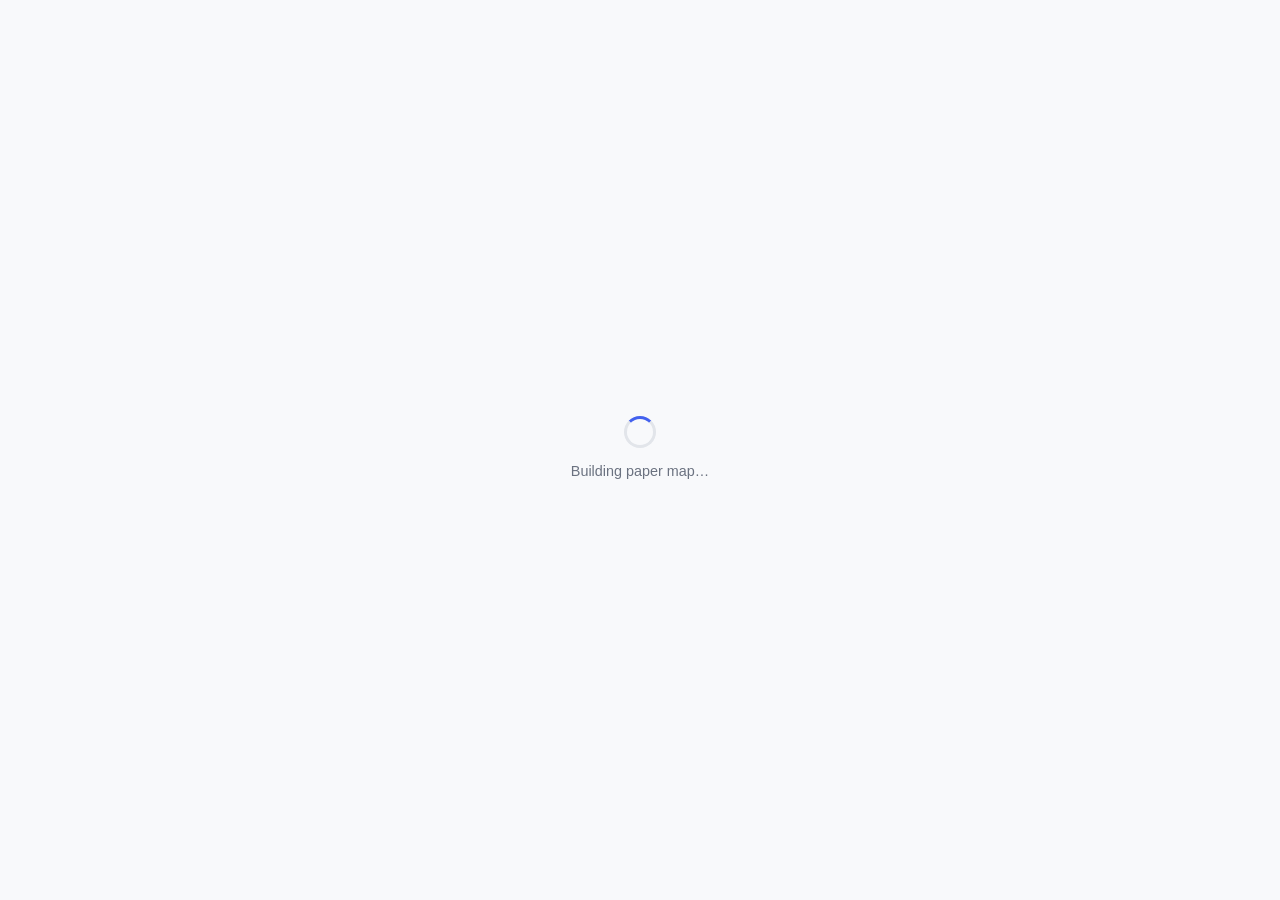
<file: visualization.html>
<!DOCTYPE html>
<html lang="en">
<head>
  <meta charset="UTF-8" />
  <meta name="viewport" content="width=device-width, initial-scale=1.0" />
  <title>Paper Map – AI for Life Sciences</title>
  <style>
    /* ── Variables ──────────────────────────────────────── */
    :root {
      --bg: #f8f9fb;
      --surface: #ffffff;
      --border: #e2e5ea;
      --text: #1a1f2e;
      --text-muted: #6b7280;
      --primary: #4361ee;
      --primary-hover: #3450d4;
      --primary-light: #eef1fd;
      --shadow-sm: 0 1px 3px rgba(0,0,0,.08), 0 1px 2px rgba(0,0,0,.06);
      --shadow-md: 0 4px 10px rgba(0,0,0,.08), 0 2px 4px rgba(0,0,0,.05);
      --radius: 10px;
      --header-h: 60px;
      --panel-w: 240px;
    }
    *, *::before, *::after { box-sizing: border-box; margin: 0; padding: 0; }
    html { scroll-behavior: smooth; }
    body {
      font-family: -apple-system, BlinkMacSystemFont, "Segoe UI", Roboto, "Helvetica Neue", Arial, sans-serif;
      background: var(--bg);
      color: var(--text);
      font-size: 15px;
      line-height: 1.6;
      min-height: 100vh;
      overflow: hidden;
    }
    a { color: var(--primary); text-decoration: none; }
    a:hover { text-decoration: underline; }

    /* ── Header ────────────────────────────────────────── */
    .site-header {
      position: fixed;
      top: 0; left: 0; right: 0;
      z-index: 200;
      background: var(--surface);
      border-bottom: 1px solid var(--border);
      box-shadow: var(--shadow-sm);
      height: var(--header-h);
      display: flex;
      align-items: center;
      padding: 0 20px;
      gap: 16px;
    }
    .header-nav a {
      font-size: 0.85rem;
      color: var(--text-muted);
      padding: 4px 10px;
      border-radius: 6px;
      transition: background .15s, color .15s;
    }
    .header-nav a:hover { background: var(--bg); color: var(--text); text-decoration: none; }
    .header-nav a.active { background: var(--primary-light); color: var(--primary); font-weight: 600; }
    .header-sep { color: var(--border); }
    .header-title {
      font-size: 1.05rem;
      font-weight: 700;
      color: var(--text);
    }
    .header-subtitle {
      font-size: 0.78rem;
      color: var(--text-muted);
    }
    .header-right {
      margin-left: auto;
      display: flex;
      align-items: center;
      gap: 8px;
    }
    .view-btn {
      padding: 6px 14px;
      border-radius: 8px;
      border: 1.5px solid var(--border);
      background: var(--surface);
      color: var(--text-muted);
      font-size: 0.82rem;
      font-weight: 500;
      cursor: pointer;
      transition: all .15s;
    }
    .view-btn.active, .view-btn:hover {
      border-color: var(--primary);
      background: var(--primary-light);
      color: var(--primary);
    }

    /* ── Layout ────────────────────────────────────────── */
    .viz-layout {
      position: fixed;
      top: var(--header-h);
      left: 0; right: 0; bottom: 0;
      display: flex;
    }

    /* ── Side Panel ────────────────────────────────────── */
    .side-panel {
      width: var(--panel-w);
      background: var(--surface);
      border-right: 1px solid var(--border);
      overflow-y: auto;
      padding: 16px 12px;
      flex-shrink: 0;
    }
    .panel-section { margin-bottom: 20px; }
    .panel-section h3 {
      font-size: 0.68rem;
      font-weight: 700;
      text-transform: uppercase;
      letter-spacing: 0.06em;
      color: var(--text-muted);
      margin-bottom: 8px;
    }
    .legend-item {
      display: flex;
      align-items: center;
      gap: 8px;
      padding: 5px 8px;
      border-radius: 6px;
      cursor: pointer;
      transition: background .12s;
      font-size: 0.82rem;
    }
    .legend-item:hover { background: var(--bg); }
    .legend-item.dimmed { opacity: 0.35; }
    .legend-dot {
      width: 12px; height: 12px;
      border-radius: 50%;
      flex-shrink: 0;
    }
    .legend-label { flex: 1; color: var(--text); }
    .legend-count {
      font-size: 0.72rem;
      color: var(--text-muted);
      font-weight: 600;
    }
    .panel-search {
      width: 100%;
      padding: 7px 10px;
      border: 1.5px solid var(--border);
      border-radius: 8px;
      font-size: 0.85rem;
      color: var(--text);
      background: var(--surface);
      outline: none;
      margin-bottom: 12px;
      transition: border-color .15s;
    }
    .panel-search:focus { border-color: var(--primary); }
    .clear-topic-btn {
      width: 100%;
      padding: 6px;
      background: none;
      border: 1.5px solid var(--border);
      border-radius: 7px;
      font-size: 0.78rem;
      color: var(--text-muted);
      cursor: pointer;
      transition: all .15s;
      margin-top: 4px;
    }
    .clear-topic-btn:hover { background: var(--bg); color: var(--text); }

    /* ── SVG Canvas ────────────────────────────────────── */
    #viz-canvas {
      flex: 1;
      overflow: hidden;
      position: relative;
    }
    #viz-canvas svg {
      width: 100%;
      height: 100%;
      cursor: grab;
    }
    #viz-canvas svg:active { cursor: grabbing; }

    /* ── Tooltip ───────────────────────────────────────── */
    #tooltip {
      position: fixed;
      z-index: 300;
      background: var(--surface);
      border: 1px solid var(--border);
      border-radius: var(--radius);
      padding: 12px 14px;
      box-shadow: var(--shadow-md);
      max-width: 300px;
      pointer-events: none;
      display: none;
    }
    .tt-title {
      font-size: 0.85rem;
      font-weight: 600;
      color: var(--text);
      line-height: 1.4;
      margin-bottom: 6px;
    }
    .tt-summary {
      font-size: 0.78rem;
      color: var(--text-muted);
      line-height: 1.5;
      margin-bottom: 8px;
      display: -webkit-box;
      -webkit-line-clamp: 3;
      -webkit-box-orient: vertical;
      overflow: hidden;
    }
    .tt-tags {
      display: flex;
      flex-wrap: wrap;
      gap: 4px;
    }
    .tt-tag {
      display: inline-block;
      padding: 1px 7px;
      border-radius: 10px;
      font-size: 0.7rem;
      font-weight: 500;
    }
    .tt-hint {
      font-size: 0.72rem;
      color: var(--primary);
      margin-top: 6px;
    }

    /* ── Cluster Labels (rendered inside SVG) ─────────── */
    .cluster-label {
      font-size: 13px;
      font-weight: 700;
      text-anchor: middle;
      dominant-baseline: middle;
      pointer-events: none;
      opacity: 0.55;
      letter-spacing: 0.03em;
      text-transform: uppercase;
    }

    /* ── Loading overlay ───────────────────────────────── */
    #loading {
      position: fixed;
      inset: 0;
      background: var(--bg);
      display: flex;
      align-items: center;
      justify-content: center;
      z-index: 500;
      flex-direction: column;
      gap: 12px;
      font-size: 0.9rem;
      color: var(--text-muted);
    }
    .spinner {
      width: 32px; height: 32px;
      border: 3px solid var(--border);
      border-top-color: var(--primary);
      border-radius: 50%;
      animation: spin 0.7s linear infinite;
    }
    @keyframes spin { to { transform: rotate(360deg); } }

    /* ── Paper detail panel ────────────────────────────── */
    #detail-panel {
      position: fixed;
      bottom: 16px;
      right: 16px;
      width: 320px;
      background: var(--surface);
      border: 1px solid var(--border);
      border-radius: var(--radius);
      padding: 16px;
      box-shadow: var(--shadow-md);
      z-index: 250;
      display: none;
    }
    #detail-panel .detail-close {
      float: right;
      background: none;
      border: none;
      font-size: 1.1rem;
      cursor: pointer;
      color: var(--text-muted);
      line-height: 1;
      padding: 0;
    }
    #detail-panel .detail-close:hover { color: var(--text); }
    #detail-panel .detail-title {
      font-size: 0.88rem;
      font-weight: 700;
      color: var(--text);
      line-height: 1.4;
      margin-bottom: 8px;
      padding-right: 20px;
    }
    #detail-panel .detail-summary {
      font-size: 0.8rem;
      color: var(--text-muted);
      line-height: 1.55;
      margin-bottom: 10px;
    }
    #detail-panel .detail-tags {
      display: flex;
      flex-wrap: wrap;
      gap: 4px;
      margin-bottom: 10px;
    }
    #detail-panel .detail-tag {
      padding: 2px 8px;
      border-radius: 10px;
      font-size: 0.72rem;
      font-weight: 500;
    }
    #detail-panel .detail-open {
      display: inline-block;
      padding: 7px 14px;
      background: var(--primary);
      color: #fff;
      border-radius: 7px;
      font-size: 0.82rem;
      font-weight: 600;
      text-decoration: none;
      transition: background .15s;
    }
    #detail-panel .detail-open:hover { background: var(--primary-hover); text-decoration: none; }

    /* ── Stats bar ─────────────────────────────────────── */
    .stats-bar {
      position: fixed;
      bottom: 16px;
      left: calc(var(--panel-w) + 16px);
      font-size: 0.78rem;
      color: var(--text-muted);
      background: var(--surface);
      border: 1px solid var(--border);
      padding: 6px 12px;
      border-radius: 8px;
      box-shadow: var(--shadow-sm);
      z-index: 150;
    }

    /* ── Responsive ─────────────────────────────────────── */
    @media (max-width: 700px) {
      :root { --panel-w: 0px; }
      .side-panel { display: none; }
      .stats-bar { left: 16px; }
    }
  </style>
</head>
<body>

<div id="loading">
  <div class="spinner"></div>
  <span>Building paper map…</span>
</div>

<header class="site-header">
  <div class="header-title">📄 Paper Reading</div>
  <div class="header-subtitle">AI for Life Sciences</div>
  <nav class="header-nav" style="display:flex;align-items:center;gap:4px;margin-left:12px;">
    <a href="index.html">Papers</a>
    <span class="header-sep">›</span>
    <a href="visualization.html" class="active">Map</a>
  </nav>
  <div class="header-right">
    <button class="view-btn active" id="btn-cluster">Cluster View</button>
    <button class="view-btn" id="btn-network">Network View</button>
  </div>
</header>

<div class="viz-layout">
  <!-- Side legend panel -->
  <aside class="side-panel">
    <div class="panel-section">
      <h3>Search</h3>
      <input class="panel-search" id="panel-search" type="search" placeholder="Filter papers…" autocomplete="off" />
    </div>
    <div class="panel-section">
      <h3>Topics <span id="topic-filter-hint" style="font-size:0.65rem;text-transform:none;letter-spacing:0;font-weight:400;color:var(--primary)">(click to highlight)</span></h3>
      <div id="legend-list"></div>
      <button class="clear-topic-btn" id="clear-topic-btn">Show all</button>
    </div>
  </aside>

  <!-- D3 SVG -->
  <div id="viz-canvas">
    <svg id="main-svg"></svg>
  </div>
</div>

<!-- Hover tooltip -->
<div id="tooltip"></div>

<!-- Click detail panel -->
<div id="detail-panel">
  <button class="detail-close" id="detail-close">✕</button>
  <div class="detail-title" id="detail-title"></div>
  <div class="detail-summary" id="detail-summary"></div>
  <div class="detail-tags" id="detail-tags"></div>
  <a class="detail-open" id="detail-open" href="#" target="_blank" rel="noopener">Open paper ↗</a>
</div>

<!-- Stats -->
<div class="stats-bar" id="stats-bar"></div>

<script src="assets/js/papers.js"></script>
<script src="https://d3js.org/d3.v7.min.js"></script>
<script>
(function () {
  'use strict';

  // ── Tag category helpers ──────────────────────────────────
  const VENUE_TAGS = new Set([
    'ICLR 2026', 'AAAI 2026',
    'NeurIPS 2025', 'ICML 2025', 'ICLR 2025',
    'ICML 2024', 'ICLR 2024', 'IJCAI 2024', 'ACL 2024', 'AAAI 2024',
    'ACM TIST 2024', 'Information Processing & Management 2024', 'TMLR 2024',
    'IEEE TKDE 2024', 'Expert Systems with Applications 2024', 'Artificial Intelligence Review 2024',
    'NeurIPS 2023', 'IJCAI 2023', 'LoG 2023', 'BIBM 2023', 'EMNLP 2023', 'ACL 2023',
    'EMNLP Findings 2023', 'TMLR 2023', 'ACM CSUR 2023', 'ACM BCB', 'arXiv',
    'From Scholar Inbox',
  ]);
  const YEAR_TAGS = new Set(['2016','2018','2019','2020','2021','2022','2023','2024','2025','2026']);
  // Meta-tags that are not scientific topics
  const META_TAGS = new Set([
    'Copilot','GitHub','bioRxiv','Nature','Nature Methods','Nature Communications',
    'Nature Biotechnology','Nature Machine Intelligence','Nature Medicine',
    'Arc Institute','Science','Cell','Scholar Inbox',
  ]);

  function isTopicTag(t) {
    return !VENUE_TAGS.has(t) && !YEAR_TAGS.has(t) && !META_TAGS.has(t);
  }

  // ── Count topics ─────────────────────────────────────────
  const topicCount = {};
  papers.forEach(p => p.tags.filter(isTopicTag).forEach(t => {
    topicCount[t] = (topicCount[t] || 0) + 1;
  }));

  // Top topics (those with at least 5 papers)
  const TOP_N = 18;
  const topTopics = Object.entries(topicCount)
    .sort((a, b) => b[1] - a[1])
    .slice(0, TOP_N)
    .map(([t]) => t);

  // Merge near-duplicate single-cell tags
  const TAG_ALIAS = {
    'scRNA-seq': 'Single-cell',
    'Single-Cell': 'Single-cell',
    'spatial transcriptomics': 'Spatial Transcriptomics',
  };

  // Normalize tag (handles aliases and case variants)
  function normTag(t) {
    const a = TAG_ALIAS[t];
    if (a) return a;
    const lower = t.toLowerCase();
    if (lower === 'single-cell' || lower === 'scrna-seq' || lower === 'single cell') return 'Single-cell';
    if (lower === 'spatial transcriptomics') return 'Spatial Transcriptomics';
    if (lower === 'optimal transport') return 'Optimal Transport';
    if (lower === 'graph neural network') return 'GNN';
    return t;
  }

  // Reassign topTopics after normalization
  const normCount = {};
  papers.forEach(p => p.tags.filter(isTopicTag).forEach(t => {
    const nt = normTag(t);
    normCount[nt] = (normCount[nt] || 0) + 1;
  }));
  const normTopics = Object.entries(normCount)
    .sort((a, b) => b[1] - a[1])
    .slice(0, TOP_N)
    .map(([t]) => t);

  // ── Assign primary topic to each paper ──────────────────
  function getPrimaryTopic(paper) {
    const topics = paper.tags.filter(isTopicTag).map(normTag);
    for (const t of normTopics) {
      if (topics.includes(t)) return t;
    }
    // Fallback to first topic tag
    return topics[0] || 'Other';
  }

  // Build node data
  const nodeData = papers.map(p => ({
    ...p,
    primaryTopic: getPrimaryTopic(p),
    topicTags: [...new Set(p.tags.filter(isTopicTag).map(normTag))],
  }));

  // ── Color scale ──────────────────────────────────────────
  const allTopics = [...normTopics, 'Other'];
  const COLOR_PALETTE = [
    '#4361ee', '#f72585', '#7209b7', '#3a0ca3',
    '#4cc9f0', '#06d6a0', '#fb8500', '#ef233c',
    '#8338ec', '#3d405b', '#e07a5f', '#81b29a',
    '#f2cc8f', '#264653', '#2a9d8f', '#e9c46a',
    '#f4a261', '#457b9d', '#a8dadc',
  ];
  const colorScale = d3.scaleOrdinal()
    .domain(allTopics)
    .range(COLOR_PALETTE.slice(0, allTopics.length));

  // ── Build legend ─────────────────────────────────────────
  const legendList = document.getElementById('legend-list');
  const legendItems = allTopics.map(topic => {
    const count = normCount[topic] || nodeData.filter(d => d.primaryTopic === topic).length;
    const item = document.createElement('div');
    item.className = 'legend-item';
    item.dataset.topic = topic;
    item.innerHTML = `
      <div class="legend-dot" style="background:${colorScale(topic)}"></div>
      <span class="legend-label">${topic}</span>
      <span class="legend-count">${count}</span>`;
    legendList.appendChild(item);
    return item;
  });

  // ── State ────────────────────────────────────────────────
  const TOOLTIP_W = 300; // max tooltip width (matches CSS max-width)
  const TOOLTIP_H = 140; // estimated tooltip height for overflow avoidance
  let activeTopic = null;
  let searchQuery = '';
  let currentView = 'cluster'; // 'cluster' | 'network'
  let simulation = null;

  // ── DOM refs ─────────────────────────────────────────────
  const tooltip   = document.getElementById('tooltip');
  const detailPanel = document.getElementById('detail-panel');
  const detailClose = document.getElementById('detail-close');
  const statsBar  = document.getElementById('stats-bar');
  const panelSearch = document.getElementById('panel-search');
  const clearTopicBtn = document.getElementById('clear-topic-btn');
  const btnCluster = document.getElementById('btn-cluster');
  const btnNetwork = document.getElementById('btn-network');

  // ── SVG / D3 setup ───────────────────────────────────────
  const svgEl = document.getElementById('main-svg');
  const svg = d3.select(svgEl);
  const g = svg.append('g').attr('class', 'zoom-group');
  const zoom = d3.zoom()
    .scaleExtent([0.15, 5])
    .on('zoom', e => g.attr('transform', e.transform));
  svg.call(zoom);

  let width, height;
  function resize() {
    const rect = svgEl.getBoundingClientRect();
    width = rect.width;
    height = rect.height;
  }
  resize();
  window.addEventListener('resize', () => { resize(); if (simulation) restartSim(); });

  // ── Cluster positions ────────────────────────────────────
  function getClusterPositions() {
    const cx = width / 2, cy = height / 2;
    const n = normTopics.length;
    const r = Math.min(width, height) * 0.34;
    const positions = {};
    normTopics.forEach((t, i) => {
      const angle = (2 * Math.PI * i / n) - Math.PI / 2;
      positions[t] = { x: cx + r * Math.cos(angle), y: cy + r * Math.sin(angle) };
    });
    positions['Other'] = { x: cx, y: cy };
    return positions;
  }

  // ── Build links (network view only) ──────────────────────
  function buildLinks(nodes) {
    const links = [];
    // Only link papers sharing 2+ topic tags (strong similarity)
    const n = nodes.length;
    for (let i = 0; i < n; i++) {
      for (let j = i + 1; j < n; j++) {
        const shared = nodes[i].topicTags.filter(t => nodes[j].topicTags.includes(t));
        if (shared.length >= 2) {
          links.push({ source: nodes[i].id, target: nodes[j].id, strength: shared.length });
        }
      }
    }
    return links;
  }

  // ── Render ───────────────────────────────────────────────
  let linkSel, nodeSel, clusterLabelSel;
  let visibleNodes = [];
  let visibleLinks = [];

  function getVisibleNodes() {
    return nodeData.filter(d => {
      if (activeTopic && d.primaryTopic !== activeTopic) return false;
      if (searchQuery) {
        const q = searchQuery.toLowerCase();
        return (d.title + ' ' + (d.summary || '') + ' ' + d.topicTags.join(' ')).toLowerCase().includes(q);
      }
      return true;
    });
  }

  function render() {
    resize();
    visibleNodes = getVisibleNodes();
    const clusterPos = getClusterPositions();
    const nodeMap = new Map(visibleNodes.map(d => [d.id, d]));

    // Links (network view only)
    visibleLinks = currentView === 'network' ? buildLinks(visibleNodes) : [];

    // Update stats
    statsBar.textContent = `${visibleNodes.length} paper${visibleNodes.length !== 1 ? 's' : ''} · ${normTopics.length} topics · drag to pan · scroll to zoom`;

    // Stop existing simulation
    if (simulation) simulation.stop();

    // ── Cluster label backgrounds ──────────────────────────
    g.selectAll('.cluster-bg').remove();
    g.selectAll('.cluster-label').remove();

    if (currentView === 'cluster') {
      const clusterData = normTopics
        .map(topic => ({
          topic,
          pos: clusterPos[topic],
          count: visibleNodes.filter(d => d.primaryTopic === topic).length,
        }))
        .filter(d => d.count > 0);

      g.selectAll('.cluster-bg')
        .data(clusterData, d => d.topic)
        .join('circle')
          .attr('class', 'cluster-bg')
          .attr('cx', d => d.pos.x)
          .attr('cy', d => d.pos.y)
          .attr('r', d => Math.max(40, Math.sqrt(d.count) * 18))
          .attr('fill', d => colorScale(d.topic))
          .attr('opacity', 0.06)
          .attr('stroke', d => colorScale(d.topic))
          .attr('stroke-width', 1.5)
          .attr('stroke-dasharray', '4,3')
          .attr('stroke-opacity', 0.3);

      g.selectAll('.cluster-label')
        .data(clusterData, d => d.topic)
        .join('text')
          .attr('class', 'cluster-label')
          .attr('x', d => d.pos.x)
          .attr('y', d => d.pos.y - Math.max(40, Math.sqrt(d.count) * 18) - 8)
          .attr('fill', d => colorScale(d.topic))
          .text(d => d.topic);
    }

    // ── Links ──────────────────────────────────────────────
    g.selectAll('.link').remove();
    linkSel = g.selectAll('.link')
      .data(visibleLinks, d => d.source + '-' + d.target)
      .join('line')
        .attr('class', 'link')
        .attr('stroke', '#c0c0c0')
        .attr('stroke-width', d => Math.min(d.strength - 1, 2))
        .attr('stroke-opacity', 0.4);

    // ── Nodes ──────────────────────────────────────────────
    g.selectAll('.paper-node').remove();
    nodeSel = g.selectAll('.paper-node')
      .data(visibleNodes, d => d.id)
      .join('circle')
        .attr('class', 'paper-node')
        .attr('r', 7)
        .attr('fill', d => colorScale(d.primaryTopic))
        .attr('fill-opacity', 0.85)
        .attr('stroke', '#fff')
        .attr('stroke-width', 1.5)
        .style('cursor', 'pointer')
        .on('mouseover', onNodeHover)
        .on('mousemove', onNodeMove)
        .on('mouseout', onNodeOut)
        .on('click', onNodeClick)
        .call(d3.drag()
          .on('start', dragStarted)
          .on('drag', dragged)
          .on('end', dragEnded));

    // ── Initialize positions ───────────────────────────────
    visibleNodes.forEach(d => {
      const cp = clusterPos[d.primaryTopic] || clusterPos['Other'] || { x: width/2, y: height/2 };
      if (!d.x) { d.x = cp.x + (Math.random() - 0.5) * 60; }
      if (!d.y) { d.y = cp.y + (Math.random() - 0.5) * 60; }
    });

    // ── Force simulation ───────────────────────────────────
    simulation = d3.forceSimulation(visibleNodes)
      .force('charge', d3.forceManyBody().strength(-60).distanceMax(200))
      .force('collision', d3.forceCollide(9))
      .force('x', d3.forceX(d => (clusterPos[d.primaryTopic] || { x: width/2 }).x).strength(currentView === 'cluster' ? 0.25 : 0.04))
      .force('y', d3.forceY(d => (clusterPos[d.primaryTopic] || { y: height/2 }).y).strength(currentView === 'cluster' ? 0.25 : 0.04))
      .force('center', d3.forceCenter(width / 2, height / 2).strength(0.02))
      .alphaDecay(0.025)
      .on('tick', ticked);

    if (currentView === 'network' && visibleLinks.length > 0) {
      const idToNode = new Map(visibleNodes.map(d => [d.id, d]));
      const resolvedLinks = visibleLinks.map(l => ({
        source: idToNode.get(typeof l.source === 'object' ? l.source.id : l.source),
        target: idToNode.get(typeof l.target === 'object' ? l.target.id : l.target),
        strength: l.strength,
      })).filter(l => l.source && l.target);

      simulation.force('link', d3.forceLink(resolvedLinks)
        .id(d => d.id)
        .distance(50)
        .strength(d => Math.min(d.strength * 0.08, 0.4)));
    }
  }

  function ticked() {
    linkSel
      .attr('x1', d => (d.source.x || 0))
      .attr('y1', d => (d.source.y || 0))
      .attr('x2', d => (d.target.x || 0))
      .attr('y2', d => (d.target.y || 0));

    nodeSel
      .attr('cx', d => d.x)
      .attr('cy', d => d.y);

    if (currentView === 'cluster') {
      // Compute actual centroid of each cluster from live node positions
      const positionSum = {}, nodeCount = {};
      visibleNodes.forEach(d => {
        const topic = d.primaryTopic;
        if (!positionSum[topic]) { positionSum[topic] = { x: 0, y: 0 }; nodeCount[topic] = 0; }
        positionSum[topic].x += d.x; positionSum[topic].y += d.y; nodeCount[topic]++;
      });
      const centroid = {};
      Object.keys(positionSum).forEach(topic => {
        centroid[topic] = { x: positionSum[topic].x / nodeCount[topic], y: positionSum[topic].y / nodeCount[topic] };
      });

      g.selectAll('.cluster-bg')
        .attr('cx', d => (centroid[d.topic] || d.pos).x)
        .attr('cy', d => (centroid[d.topic] || d.pos).y);

      g.selectAll('.cluster-label')
        .attr('x', d => (centroid[d.topic] || d.pos).x)
        .attr('y', d => (centroid[d.topic] || d.pos).y - Math.max(40, Math.sqrt(d.count) * 18) - 8);
    }
  }

  function restartSim() {
    if (simulation) {
      simulation.alpha(0.3).restart();
    }
  }

  // ── Drag ─────────────────────────────────────────────────
  function dragStarted(event, d) {
    if (!event.active) simulation.alphaTarget(0.3).restart();
    d.fx = d.x; d.fy = d.y;
  }
  function dragged(event, d) {
    d.fx = event.x; d.fy = event.y;
  }
  function dragEnded(event, d) {
    if (!event.active) simulation.alphaTarget(0);
    d.fx = null; d.fy = null;
  }

  // ── Tooltip ──────────────────────────────────────────────
  function onNodeHover(event, d) {
    const color = colorScale(d.primaryTopic);
    const tagsHtml = d.topicTags.slice(0, 6).map(t =>
      `<span class="tt-tag" style="background:${colorScale(t)}22;color:${colorScale(t)};border:1px solid ${colorScale(t)}44">${t}</span>`
    ).join('');
    tooltip.innerHTML = `
      <div class="tt-title">${escHtml(d.title)}</div>
      ${d.summary ? `<div class="tt-summary">${escHtml(d.summary)}</div>` : ''}
      <div class="tt-tags">${tagsHtml}</div>
      <div class="tt-hint">Click to see details</div>`;
    tooltip.style.display = 'block';
    positionTooltip(event);

    // Highlight
    nodeSel.attr('fill-opacity', n => {
      if (n.id === d.id) return 1;
      const shared = n.topicTags.filter(t => d.topicTags.includes(t)).length;
      return shared > 0 ? 0.7 : 0.25;
    }).attr('r', n => n.id === d.id ? 10 : 7);
  }

  function onNodeMove(event) { positionTooltip(event); }

  function onNodeOut() {
    tooltip.style.display = 'none';
    nodeSel.attr('fill-opacity', 0.85).attr('r', 7);
  }

  function positionTooltip(event) {
    let x = event.clientX + 14, y = event.clientY + 14;
    if (x + TOOLTIP_W > window.innerWidth - 10) x = event.clientX - TOOLTIP_W - 10;
    if (y + TOOLTIP_H > window.innerHeight - 10) y = event.clientY - TOOLTIP_H - 10;
    tooltip.style.left = x + 'px';
    tooltip.style.top  = y + 'px';
  }

  // ── Node click ───────────────────────────────────────────
  function onNodeClick(event, d) {
    event.stopPropagation();
    const color = colorScale(d.primaryTopic);

    document.getElementById('detail-title').textContent = d.title;
    document.getElementById('detail-summary').textContent = d.summary || '(no summary)';

    const tagsEl = document.getElementById('detail-tags');
    tagsEl.innerHTML = d.topicTags.slice(0, 8).map(t =>
      `<span class="detail-tag" style="background:${colorScale(t)}22;color:${colorScale(t)};border:1px solid ${colorScale(t)}44">${t}</span>`
    ).join('');

    const openEl = document.getElementById('detail-open');
    if (d.url) {
      openEl.href = d.url;
      openEl.style.display = 'inline-block';
    } else {
      openEl.style.display = 'none';
    }

    detailPanel.style.display = 'block';
    detailPanel.style.borderTop = `3px solid ${color}`;
  }

  detailClose.addEventListener('click', () => { detailPanel.style.display = 'none'; });

  // ── Legend click (topic filter) ───────────────────────────
  legendItems.forEach(item => {
    item.addEventListener('click', () => {
      const topic = item.dataset.topic;
      if (activeTopic === topic) {
        activeTopic = null;
      } else {
        activeTopic = topic;
      }
      updateLegendState();
      render();
    });
  });

  function updateLegendState() {
    legendItems.forEach(item => {
      item.classList.toggle('dimmed', activeTopic !== null && item.dataset.topic !== activeTopic);
    });
  }

  clearTopicBtn.addEventListener('click', () => {
    activeTopic = null;
    updateLegendState();
    render();
  });

  // ── Search ───────────────────────────────────────────────
  panelSearch.addEventListener('input', () => {
    searchQuery = panelSearch.value.trim();
    render();
  });

  // ── View toggle ──────────────────────────────────────────
  btnCluster.addEventListener('click', () => {
    currentView = 'cluster';
    btnCluster.classList.add('active');
    btnNetwork.classList.remove('active');
    // Reset positions so simulation re-clusters
    nodeData.forEach(d => { d.x = undefined; d.y = undefined; });
    render();
  });

  btnNetwork.addEventListener('click', () => {
    currentView = 'network';
    btnNetwork.classList.add('active');
    btnCluster.classList.remove('active');
    // Reset positions
    nodeData.forEach(d => { d.x = undefined; d.y = undefined; });
    render();
  });

  // ── Reset zoom ───────────────────────────────────────────
  svg.on('dblclick.zoom', () => {
    svg.transition().duration(500).call(zoom.transform, d3.zoomIdentity);
  });

  // ── Helpers ──────────────────────────────────────────────
  function escHtml(str) {
    if (!str) return '';
    return str
      .replace(/&/g, '&amp;')
      .replace(/</g, '&lt;')
      .replace(/>/g, '&gt;')
      .replace(/"/g, '&quot;');
  }

  // ── Boot ─────────────────────────────────────────────────
  function boot() {
    document.getElementById('loading').style.display = 'none';
    render();
  }

  // Small delay for layout to settle
  setTimeout(boot, 100);
})();
</script>
</body>
</html>
</file>
